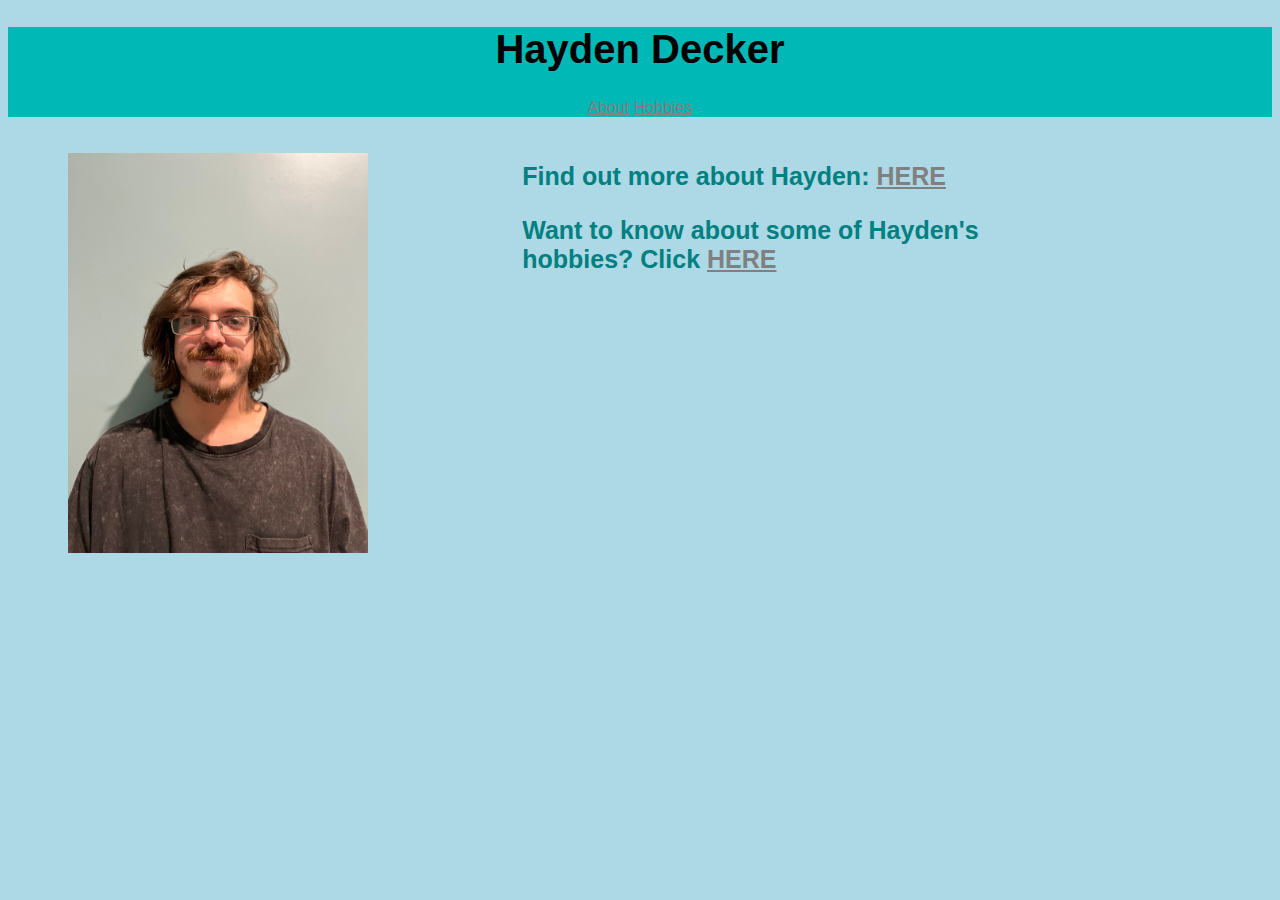
<file: index.html>
<!DOCTYPE html>
<html>
    <head>
        <title>Abigail Decker's bioSite Landing Page</title>
        <link rel = "stylesheet" href = "biosite.css">
    </head>
    <body>
        <header>
            <div id = "title">
                <h1>Hayden Decker</h1>
            </div>
            <div id = "links">
                <a href = "about-page.html">About</a>
                <a href = "hobbies-page.html">Hobbies</a>
            </div>
        </header>
        <div id = "landing">
            <div id = "portrait">
                <figure>
                    <img src = "Hayden Website Images/Portrait.jpg" alt = "Portrait of Hayden Decker" width = "300px" height = "400px">
                </figure>
            </div>
            <div id = "pages">
                <section>
                    <h3>
                        Find out more about Hayden:
                        <a href = "about-page.html">HERE</a>
                    </h3>
                </section>
                <section>
                    <h3>
                        Want to know about some of Hayden's hobbies? Click
                        <a href = "hobbies-page.html">HERE</a>
                    </h3>
                </section>
            </div>
        </div>
    </body>
</html>
</file>
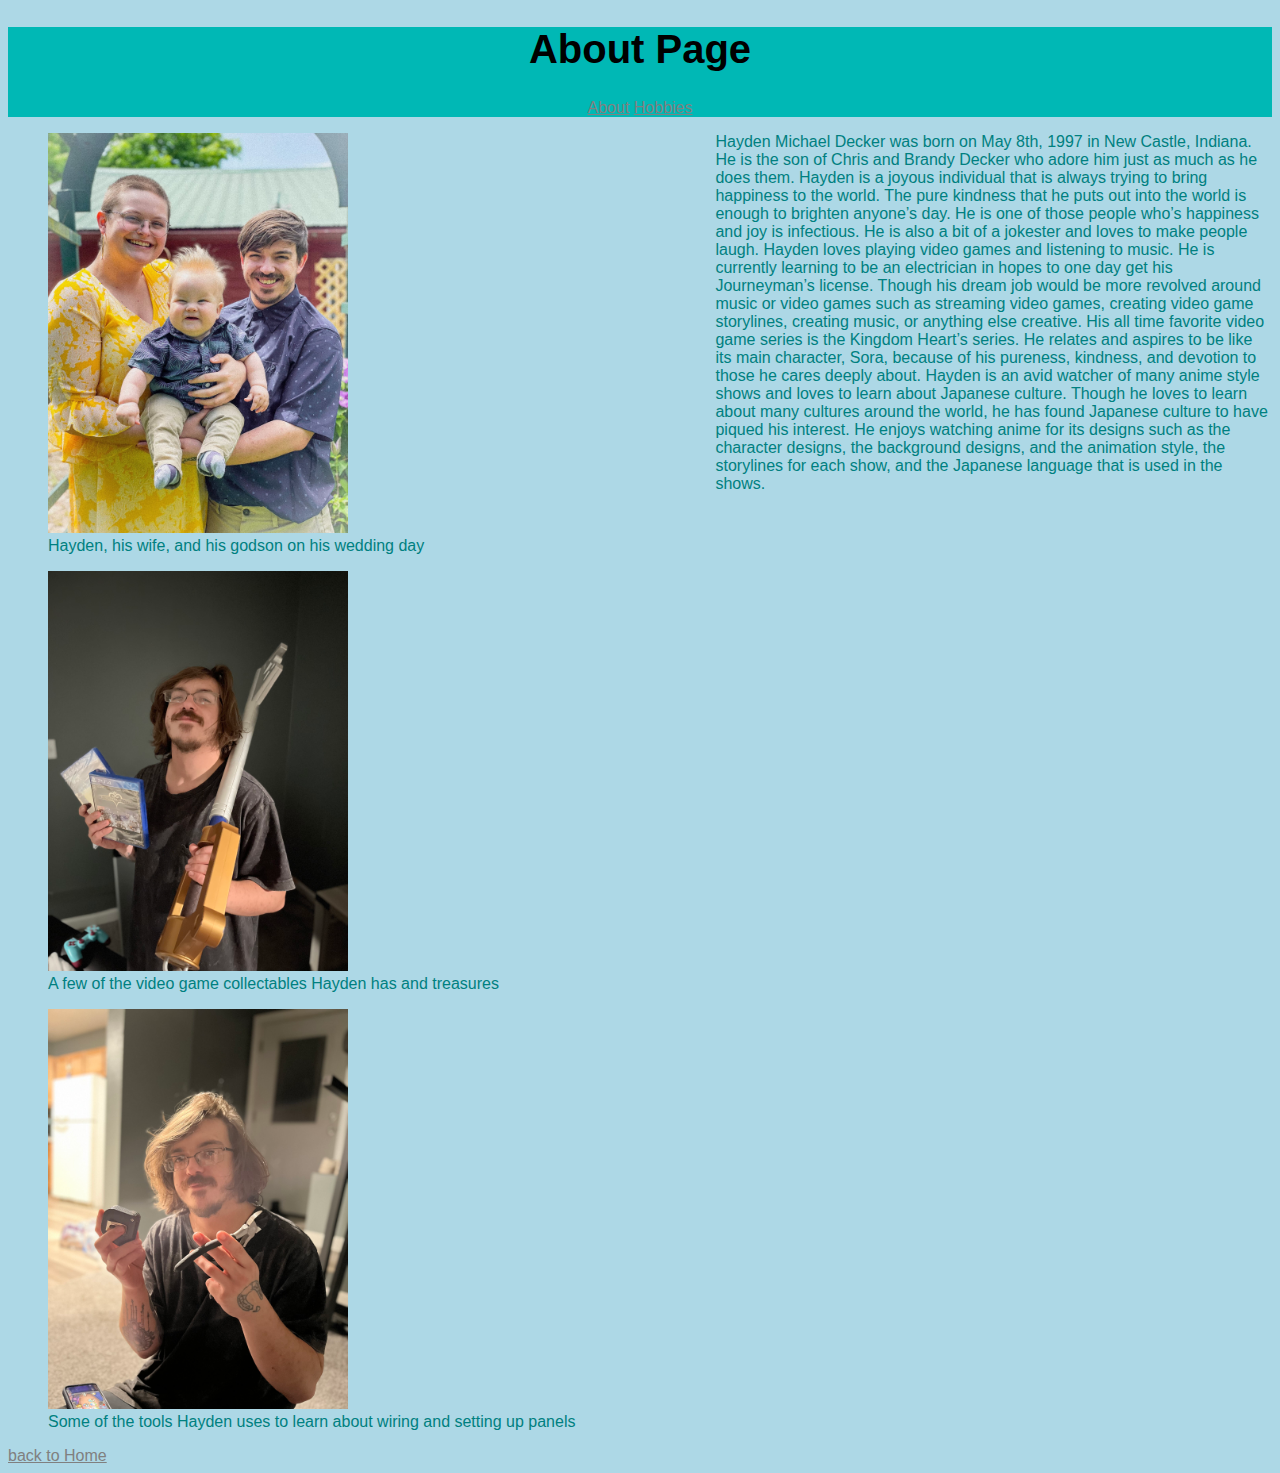
<file: about-page.html>
<!DOCTYPE html>
<html>
    <head>
        <title>Abigail Decker's bioSite About Page</title>
        <link rel = "stylesheet" href = "biosite.css">
    </head>
    <body>
        <header>
            <div id = "title">
                <h1>About Page</h1>
            </div>
            <div id = "links">
                <a href = "about-page.html">About</a>
                <a href = "hobbies-page.html">Hobbies</a>
            </div>
        </header>
        <div id = "about">
            <div id = "images">
                <section>
                    <figure>
                        <img src = "Hayden Website Images/Accomplishment_.jpg" alt = "An Accomplishment" width = "300px" height = "400px">
                        <figcaption>Hayden, his wife, and his godson on his wedding day</figcaption>
                    </figure>
                </section>
                <section>
                    <figure>
                        <img src = "Hayden Website Images/Embellishment.jpg" alt = "An Embellishment" width = "300px" height = "400px">
                        <figcaption>A few of the video game collectables Hayden has and treasures</figcaption>
                    </figure>
                </section>
                <section>
                    <figure>
                        <img src = "Hayden Website Images/Goals.jpg" alt = "A Goal" width = "300px" height = "400px">
                        <figcaption>Some of the tools Hayden uses to learn about wiring and setting up panels</figcaption>
                    </figure>
                </section>
            </div>
            <div id = "bio">
                <p> Hayden Michael Decker was born on May 8th, 1997 in New Castle, Indiana. 
                    He is the son of Chris and Brandy Decker who adore him just as much as he does them. 
                    Hayden is a joyous individual that is always trying to bring happiness to the world. 
                    The pure kindness that he puts out into the world is enough to brighten anyone’s day. 
                    He is one of those people who’s happiness and joy is infectious. 
                    He is also a bit of a jokester and loves to make people laugh. Hayden loves playing video games
                    and listening to music. He is currently learning to be an electrician in hopes to one day get 
                    his Journeyman’s license. Though his dream job would be more revolved around music or video 
                    games such as streaming video games, creating video game storylines, creating music, or 
                    anything else creative. His all time favorite video game series is the Kingdom Heart’s 
                    series. He relates and aspires to be like its main character, Sora, because of his pureness, 
                    kindness, and devotion to those he cares deeply about. Hayden is an avid watcher of many anime
                    style shows and loves to learn about Japanese culture. Though he loves to learn about many 
                    cultures around the world, he has found Japanese culture to have piqued his interest. He enjoys 
                    watching anime for its designs such as the character designs, the background designs, and the 
                    animation style, the storylines for each show, and the Japanese language that is used in the 
                    shows.</p>
            </div>
        </div>
        <footer>
            <a href = "index.html">back to Home</a>
        </footer>        
    </body>
</html>
</file>
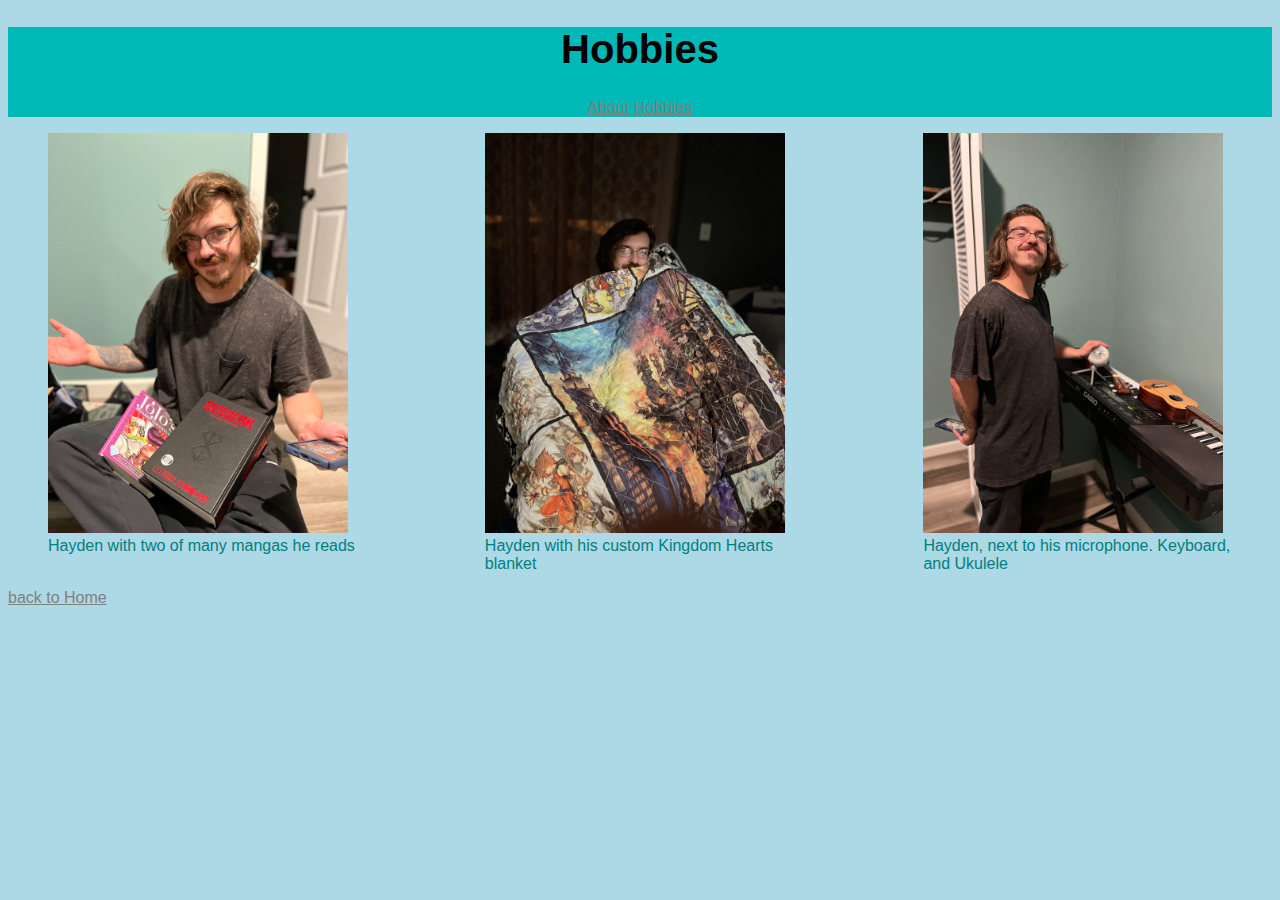
<file: hobbies-page.html>
<!DOCTYPE html>
<html>
    <head>
        <title>Abigail Decker's bioSite Hobbies Page</title>
        <link rel = "stylesheet" href = "biosite.css">
    </head>
    <body>
        <header>
            <div id = "title">
                <h1>Hobbies</h1>
            </div>
            <div id = "links">
                <a href = "about-page.html">About</a>
                <a href = "hobbies-page.html">Hobbies</a>
            </div>
        </header>
        <div id = "hobbies">
            <div id = "hobby1">
                <figure>
                    <img src = "Hayden Website Images/Anime hobby.jpg" alt = "Anime Hobby" width = "300px" height = "400px">
                    <figcaption>Hayden with two of many mangas he reads</figcaption>
                </figure>
            </div>
            <div id = "hobby2">
                <figure>
                    <img src = "Hayden Website Images/Games hobby.jpg" alt = "Video Games Hobby" width = "300px" height = "400px">
                    <figcaption>Hayden with his custom Kingdom Hearts blanket</figcaption>
                </figure>
            </div>
            <div id = "hobby3">
                <figure>
                    <img src = "Hayden Website Images/Music hobby.jpg" alt = "Music Hobby" width = "300px" height = "400px">
                    <figcaption>Hayden, next to his microphone. Keyboard, and Ukulele</figcaption>
                </figure>
            </div>
        </div>
        <footer>
            <a href = "index.html">back to Home</a>
        </footer>
    </body>
</html>
</file>
<file: biosite.css>
html {
    font-family: 'Oswald', Verdana, Arial, sans-serif;
    background-color: lightblue;
}

header {
    text-align: center;
    border: 30px;
    background-color: #00B8B5;
}

h1 {
    color: black;
    font-size: 40px;
}

h3 {
    font-size: 25px;
}

figcaption {
    color: teal;
}

div {
    color: teal;
}

p {
    color: teal;
}

#landing, #about, #hobbies {
    display: grid;
    column-gap: 50px;
}

#portrait {
    width: 50%;
    float: left;
    padding: 20px;
    grid-column-start: 1;
    grid-column-end: 3;
}

#pages {
    border: 2px black;
    width: 70%;
    padding: 20px;
    grid-column-start: 3;
    grid-column-end: 4;
}

a:hover {
    color:black;
}

a:link {
    text-decoration: underline;
    color:gray;
}

#images {
    grid-column-start: 1;
    grid-column-end: 2;
}

#bio {
    grid-column-start: 3;
    grid-column-end: 4;
}

#hobby1 {
    grid-column-start: 1;
    grid-column-end: 2;
}

#hobby2 {
    grid-column-start: 2;
    grid-column-end: 3;
}

#hobby3 {
    grid-column-start: 3;
    grid-column-end: 4;
}
</file>
